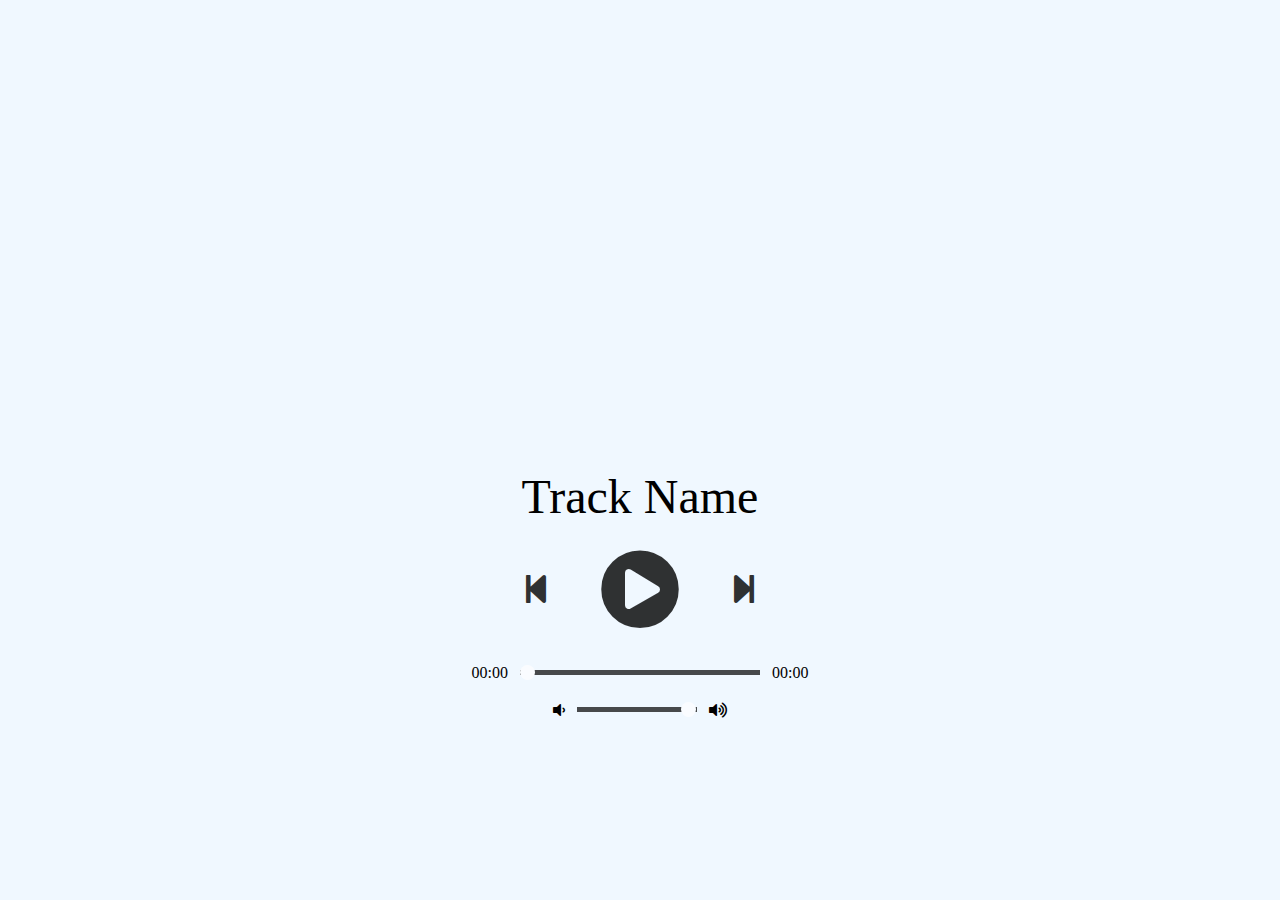
<file: server/player.html>
<!DOCTYPE html> 
<html lang="en"> 
<head> 
  <title>Simple Music Player</title> 
  <!-- Load FontAwesome icons -->
  <link rel="stylesheet" 
        href= 
"https://cdnjs.cloudflare.com/ajax/libs/font-awesome/5.13.0/css/all.min.css"> 
  
  <!-- Load the custom CSS style file -->
  <link rel="stylesheet" type="text/css" href="playerstyle.css"> 
</head> 
<body> 
  <div class="player"> 
  
    <!-- Define the section for displaying details -->
    <div class="details"> 
      <!-- <div class="now-playing">PLAYING x OF y</div> -->
      <div class="track-art"></div> 
      <div class="track-name">Track Name</div>
    </div> 
  
    <!-- Define the section for displaying track buttons -->
    <div class="buttons"> 
      <div class="prev-track" onclick="prevTrack()"> 
        <i class="fa fa-step-backward fa-2x"></i> 
      </div> 
      <div class="playpause-track" onclick="playpauseTrack()"> 
        <i class="fa fa-play-circle fa-5x"></i> 
      </div> 
      <div class="next-track" onclick="nextTrack()"> 
        <i class="fa fa-step-forward fa-2x"></i> 
      </div> 
    </div> 
  
    <!-- Define the section for displaying the seek slider-->
    <div class="slider_container"> 
      <div class="current-time">00:00</div> 
      <input type="range" min="0"
        value="0" class="seek_slider" onchange="seekTo()"> 
      <div class="total-duration">00:00</div> 
    </div>
  
    <!-- Define the section for displaying the volume slider-->
    <div class="slider_container"> 
      <i class="fa fa-volume-down"></i> 
      <input type="range" min="1" max="100"
        value="99" class="volume_slider" onchange="setVolume()"> 
      <i class="fa fa-volume-up"></i> 
    </div> 
  </div> 
  
  <!-- Load the main script for the player -->
  <!-- <script src="main.js"></script>  -->
</body>
<script src='./playerscript.js'>
</script>
</html>
</file>
<file: server/playerstyle.css>
body { 
    background-color: aliceblue;
    
    /* Smoothly transition the background color */
    transition: background-color .5s; 
  } 
    
  /* Using flex with the column direction to 
     align items in a vertical direction */
  .player { 
    height: 95vh; 
    display: flex; 
    align-items: center; 
    flex-direction: column; 
    justify-content: center; 
  } 
    
  .details { 
    display: flex;
    align-items: center;
    flex-direction: column;
    justify-content: center;
    margin-top: 25px;
  } 
    
  .track-art {
    margin: 25px;
    height: 250px;
    width: 250px;
    background-image: URL(
       "https://source.unsplash.com/Qrspubmx6kE/640x360");
    background-size: cover;
    background-position: center;
    border-radius: 15%; 
  } 
    
  /* Changing the font sizes to suitable ones */
  .now-playing { 
    font-size: 1rem; 
  } 
    
  .track-name { 
    font-size: 3rem; 
  } 
    
  .track-artist { 
    font-size: 1.5rem; 
  } 
    
  /* Using flex with the row direction to 
     align items in a horizontal direction */
  .buttons { 
    display: flex; 
    flex-direction: row; 
    align-items: center; 
  } 
    
  .playpause-track, 
  .prev-track, 
  .next-track { 
    padding: 25px; 
    opacity: 0.8; 
    
    /* Smoothly transition the opacity */
    transition: opacity .2s; 
  } 
    
  /* Change the opacity when mouse is hovered */
  .playpause-track:hover, 
  .prev-track:hover, 
  .next-track:hover { 
    opacity: 1.0; 
  } 
    
  /* Define the slider width so that it scales properly */
  .slider_container { 
    width: 75%; 
    max-width: 400px; 
    display: flex; 
    justify-content: center; 
    align-items: center; 
  } 
    
  /* Modify the appearance of the slider */
  .seek_slider, .volume_slider { 
    -webkit-appearance: none; 
    -moz-appearance: none; 
    appearance: none; 
    height: 5px; 
    background: black; 
    opacity: 0.7; 
    -webkit-transition: .2s; 
    transition: opacity .2s; 
  } 
    
  /* Modify the appearance of the slider thumb */
  .seek_slider::-webkit-slider-thumb, 
  .volume_slider::-webkit-slider-thumb { 
    -webkit-appearance: none; 
    -moz-appearance: none; 
    appearance: none; 
    width: 15px; 
    height: 15px; 
    background: white; 
    cursor: pointer; 
    border-radius: 50%; 
  } 
    
  /* Change the opacity when mouse is hovered */
  .seek_slider:hover, 
  .volume_slider:hover { 
    opacity: 1.0; 
  } 
    
  .seek_slider { 
    width: 60%; 
  } 
    
  .volume_slider { 
    width: 30%; 
  } 
    
  .current-time, 
  .total-duration { 
    padding: 10px; 
  } 
    
  i.fa-volume-down, 
  i.fa-volume-up { 
    padding: 10px; 
  } 
    
  /* Change the mouse cursor to a pointer 
     when hovered over */
  i.fa-play-circle, 
  i.fa-pause-circle, 
  i.fa-step-forward, 
  i.fa-step-backward { 
    cursor: pointer; 
  }
</file>
